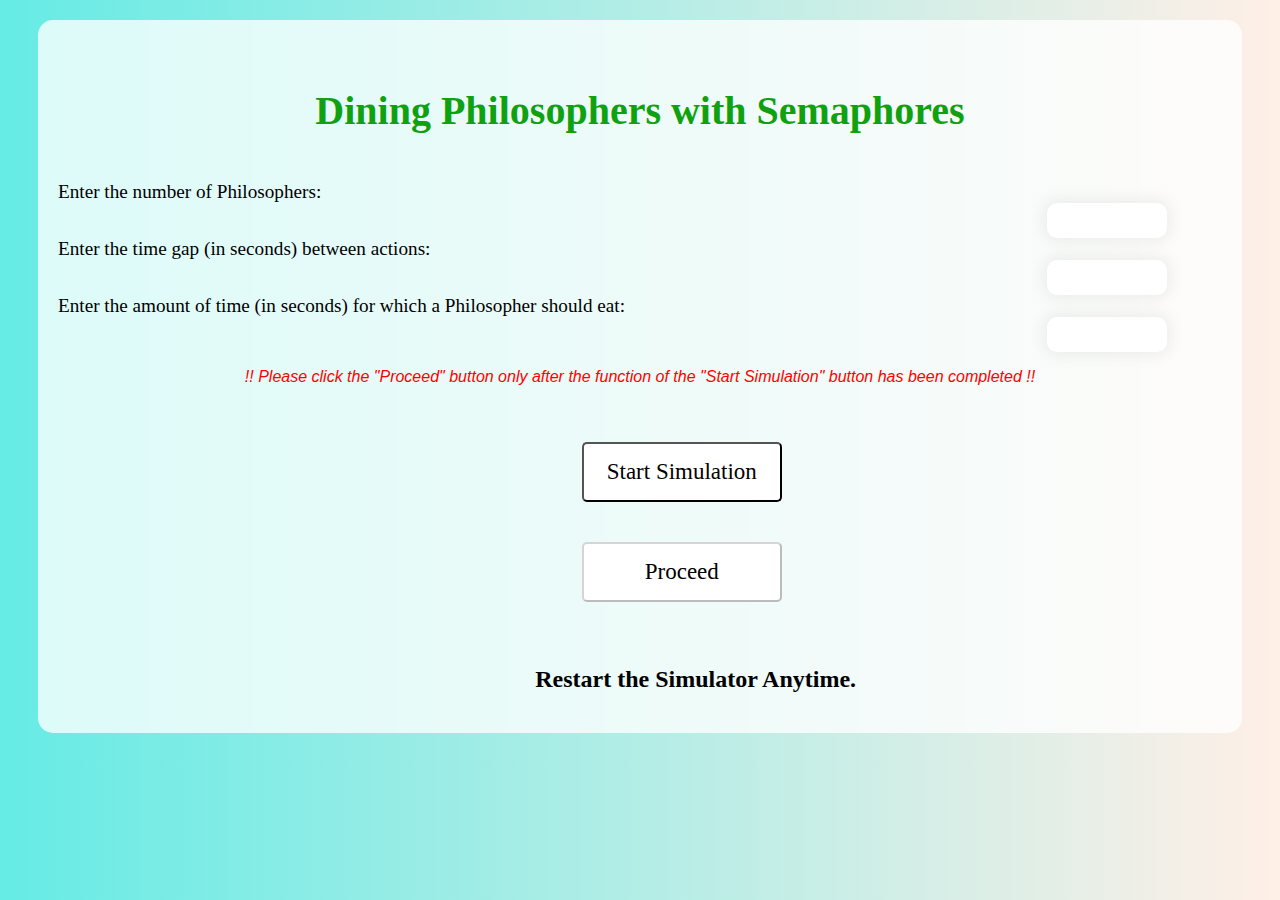
<file: DP/index.html>
<!DOCTYPE html>
<html>
<head>
    <title>Dining Philosophers with Semaphores</title>
    <link rel="stylesheet" href="styles.css">
</head>
<body class="mainbody">
    <div class="content">
        <h1 class="head1">Dining Philosophers with Semaphores</h1>
        <form id="simulationForm">
            <div class="div">
                <label class="label">Enter the number of Philosophers:</label>
                <input type="number" id="pnum" min="2" max="10" class="inputbox">
            </div>
            <div class="div">
                <label class="label">Enter the time gap (in seconds) between actions:</label>
                <input type="number" id="timeGap" class="inputbox">
            </div>
            <div class="div">
                <label class="label">Enter the amount of time (in seconds) for which a Philosopher should eat:</label>
                <input type="number" id="eatTime" class="inputbox">
            </div>
        </form>
        <p class="para">!! Please click the "Proceed" button only after the function of the "Start Simulation" button has been completed !!</p>

        <button onclick="startSimulation()" id="startButton" class="btn">Start Simulation</button>
        <button onclick="proceedSimulation()" id="proceedButton" class="btn" disabled>Proceed</button>
        <br>
        <br>
        <p id="output" class="outputs"></p>

        <h2 class="link"><a href="#" onclick="restartSimulation()">Restart the Simulator Anytime.</a></h2>
    </div>

    <script src="script.js"></script>
</body>
</html>
</file>
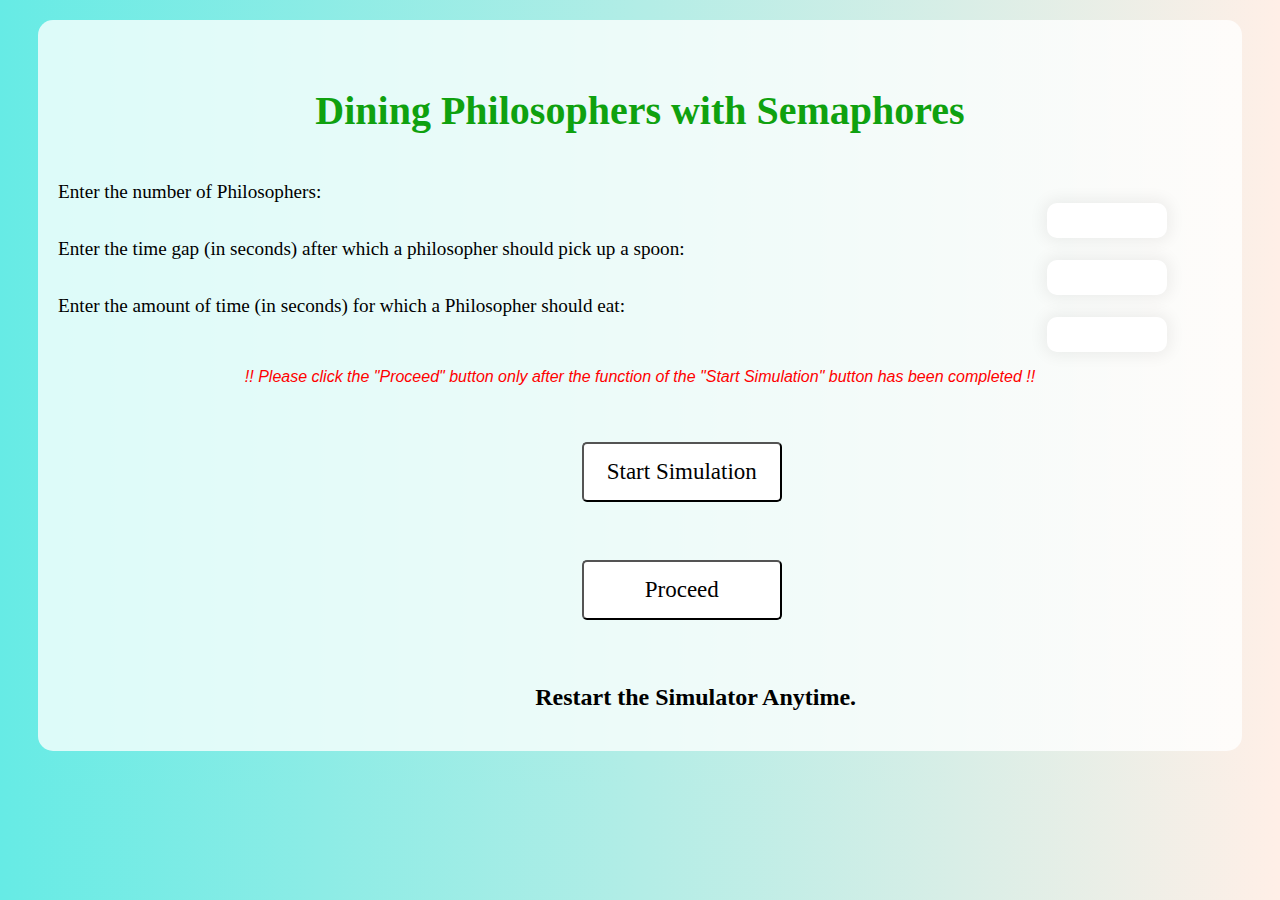
<file: DP2/index.html>
<!DOCTYPE html>
<html>
<link rel="stylesheet" href="styles.css">

<head>
    <title>Dining Philosophers with Semaphores</title>
    <script src="script.js"></script>
</head>

<body class="mainbody">
    <div class="content">
        <h1 class="head1"> Dining Philosophers with Semaphores </h1> 
        <form>
            <div class="div">
                <label class="label"> Enter the number of Philosophers: </label>
                <input type="number" id="pnum" min="2" max="10" class="inputbox">
            </div>
            <div class="div">
                <label class="label"> Enter the time gap (in seconds) after which a philosopher should pick up a spoon:
                </label>
                <input type="number" id="time1" class="inputbox">
            </div>
            <div class="div">
                <label class="label"> Enter the amount of time (in seconds) for which a Philosopher should eat: </label>
                <input type="number" id="time2" class="inputbox">
            </div>
        </form>
        <p class="para"> !! Please click the "Proceed" button only after the function of the "Start Simulation" button
            has been completed !!</p>

        <button onclick="startSimulation()" id="button1" class="btn">Start Simulation</button>
        <br>
        <p id="output1" class="outputs1"></p>

        <button onclick="proceedSimulation()" id="button2" class="btn"> Proceed </button>
        <br>
        <br>
        <p id="output2" class="outputs2"></p>

        <h2 class="link"><a href="index.html"> Restart the Simulator Anytime. </a></h2>
    </div>
</body>
</html>
</file>
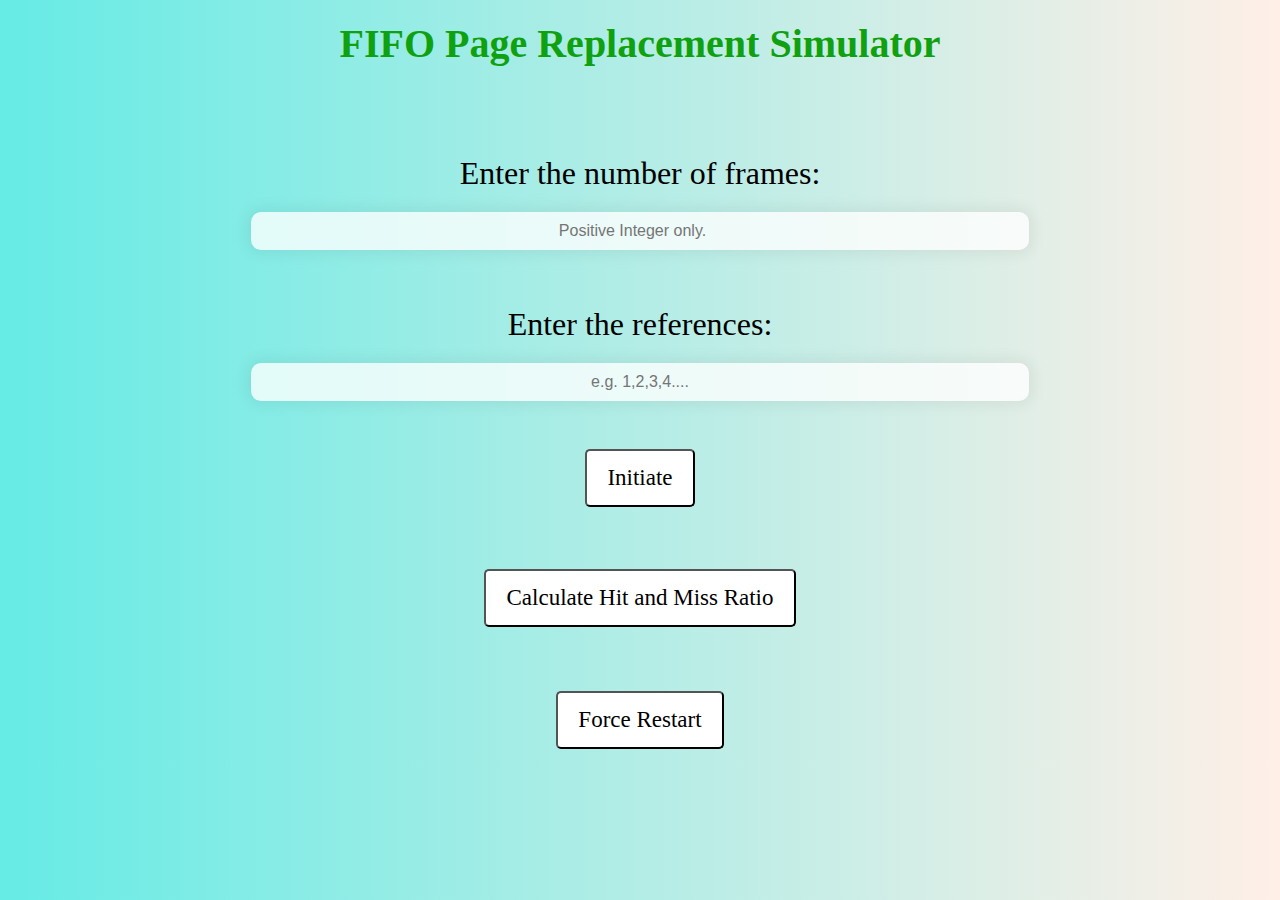
<file: FIFO/index.html>
<!DOCTYPE html>
<html lang="en">

<head>
  <meta charset="UTF-8">
  <meta http-equiv="X-UA-Compatible" content="IE=edge">
  <meta name="viewport" content="width=device-width, initial-scale=1.0">
  <title>FIFO Page Replacement Simulator</title>
</head>
<link rel="stylesheet" href="style.css">
<body class="body">

  <h1 class="head">FIFO Page Replacement Simulator</h1>
  <br>

  <form class="form">

    <label class="form_label"> Enter the number of frames: </label>
    <input type="number" id="num-frames" placeholder="Positive Integer only.">
    <br>
    <br>
    <br>
    <label class="form_label"> Enter the references: </label>
    <input type="text" id="page-references" placeholder="e.g. 1,2,3,4....">

  </form>
  <br>

  <div class="but">
    <button onclick="runSimulation()">Initiate</button>
    <p id="output0.0" class="output0"></p>
    <p id="output0" class="output0"></p>
    <div id="output1" class="output1"></div>
    <br>
  </div>

  <div class="but">
    <button onclick="calculateRatio()"> Calculate Hit and Miss Ratio </button>
    <p id="output2" class="output2"></p>
    <p id="output3" class="output3"></p>
  </div>
  <div class="but">
    <button onclick="Reset()"> Force Restart </button>
  </div>
  <script src="script.js"></script>
</body>
</html>
</file>
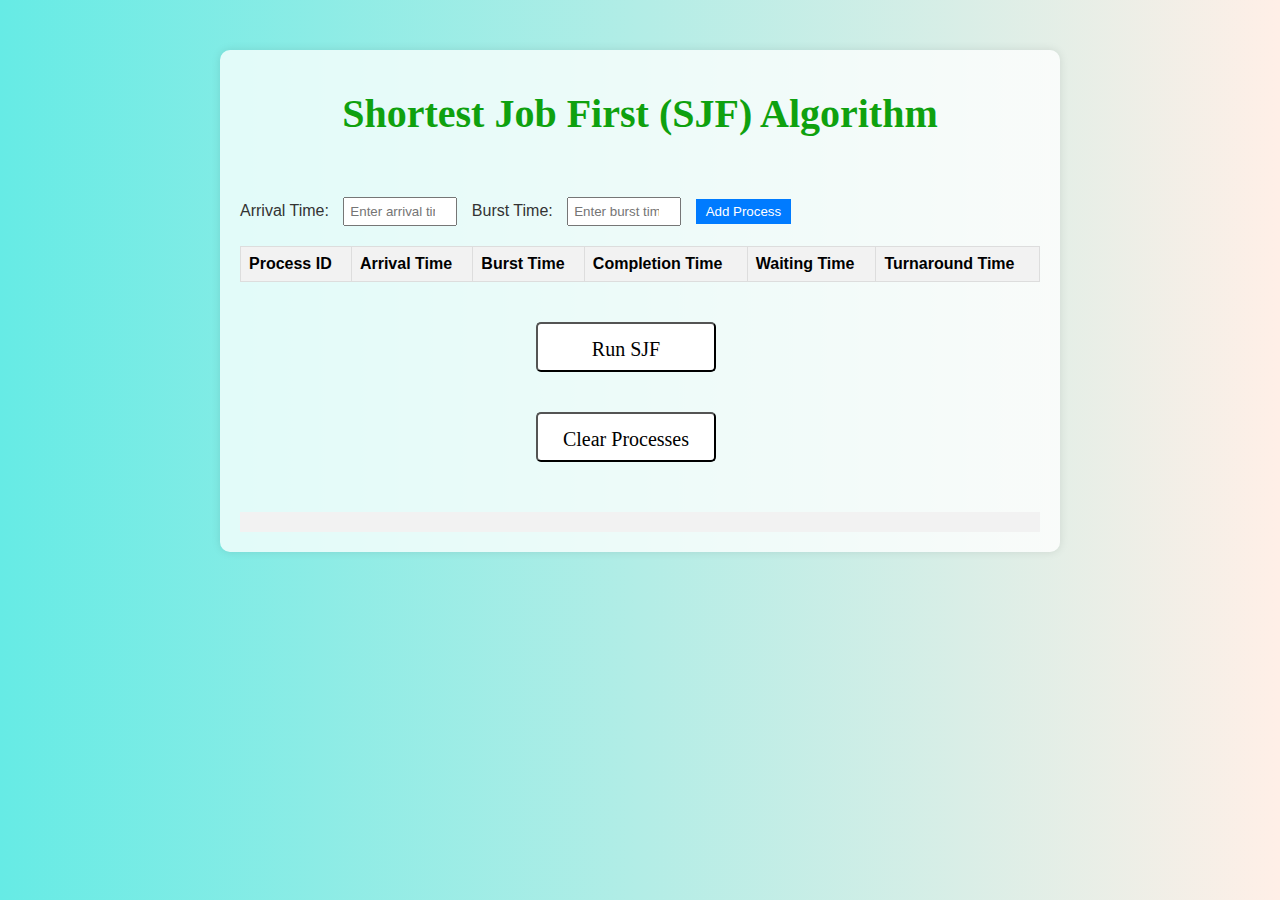
<file: SJF/index.html>
<!DOCTYPE html>
<html lang="en">
<head>
  <meta charset="UTF-8">
  <meta name="viewport" content="width=device-width, initial-scale=1.0">
  <title>Shortest Job First (SJF) Algorithm</title>
  <link rel="stylesheet" href="styles.css">
</head>
<body>
  <div class="container">
    <h1 class="h1">Shortest Job First (SJF) Algorithm</h1>
    <div class="input-container">
      <label for="arrival-time">Arrival Time:</label>
      <input type="number" id="arrival-time" placeholder="Enter arrival time">
      <label for="burst-time">Burst Time:</label>
      <input type="number" id="burst-time" placeholder="Enter burst time">
      <button onclick="addProcess()">Add Process</button>
    </div>

    <table id="process-table" style="border-collapse: collapse;">
      <thead>
        <tr>
          <th>Process ID</th>
          <th>Arrival Time</th>
          <th>Burst Time</th>
          <th>Completion Time</th>
          <th>Waiting Time</th>
          <th>Turnaround Time</th>
        </tr>
      </thead>
      <tbody id="process-table-body">
      </tbody>
    </table>
    
    <button onclick="runSJF()" id="bttn">Run SJF</button>
    <button onclick="clearProcesses()" id="btn">Clear Processes</button>
    <div id="gantt-chart"></div>
    <div id="completion-time"></div>
    <div id="average-times-container" class="average-times"></div>
  </div>
  <script src="https://d3js.org/d3.v7.min.js"></script>
  <script src="script.js"></script>
</body>
</html>
</file>
<file: DP/styles.css>
.mainbody {
    font-family: 'Times New Roman', Times, serif;
    background: rgb(2, 0, 36);
    background: linear-gradient(90deg, rgba(2, 0, 36, 1) 0%, rgba(102, 235, 229, 1) 0%, rgba(255, 239, 231, 1) 100%);
}

.content {
    background-color: #ffffffc4;
    border-radius: 15px;
    padding: 40px;
    margin: 20px 30px 30px 30px;
  }

.head1 {
    text-align: center;
    font-family: 'Times New Roman', Times, serif;
    font-size: 40px;
    padding: 20px;
    color: #0FA10F;
}

.head1:hover {
    color: #000000;
    transition: 0.3s;
    transform: scale(1.1);
}

.para {
    text-align: center;
    color: red;
    font-family: Arial, Helvetica, sans-serif;
    font-style: italic;
}

.div {
    font-family: 'Times New Roman', Times, serif;
    font-size: larger;
}

input[type=text] {
    padding: 10px;
    border: 0;
    box-shadow: 0 0 15px 4px rgba(0, 0, 0, 0.06);
    border-radius: 10px;
}

input[type=number] {
    padding: 10px;
    border: 0;
    box-shadow: 0 0 15px 4px rgba(0, 0, 0, 0.06);
    border-radius: 10px;
}

.inputbox {
    margin-left: 85%;
    border-radius: 5px;
    width: 100px;
    border-color: #000000;
}

input:focus {
    border: 4px solid #0FA10F;
}

button {
    width: 200px;
    height: 60px;
    padding: 14px 20px;
    margin-left: 45%;
    margin-top: 40px;
    font-size: 23px;
    color: black;
    cursor: pointer;
    border-radius: 5px;
    background-color: #FFFFFF;
    font-family: 'Times New Roman', Times, serif;
}

button:hover {
    background-color: #0FA10F;
    transition: 0.3s;
    outline-color: transparent;
    outline-style: solid;
    box-shadow: 0 0 0 1px #000000;
    transform: scale(1.1);
}

button:focus {
    border: 4px solid #0FA10F;
}

.link {
    margin-left: 41%;
    margin-top: 4%;
}

.link>a {
    color: #000000;
    text-decoration: none;
}

a:hover {
    color: green;
    background-color: #000000;
    transition: 0.3s;
    border-radius: 5px;
    padding: 5px;
}

.outputs1 {
    background-color: #0FA10F;
    border-color: #0FA10F;
    font-family: 'Times New Roman', Times, serif;
    width: 600px;
    color: #000000;
    font-size: 18px;
}

.outputs2 {
    background-color: #0FA10F;
    border-color: #0FA10F;
    font-family: 'Times New Roman', Times, serif;
    width: 1000px;
    color: #000000;
    font-size: 18px;
}


.content {
    bottom: 0;
    padding: 20px;
}

.label {
    color: #000000;
}

.outputs {
    font-family: 'Fjalla One', sans-serif;
    font-size: x-large;
}

::-webkit-scrollbar {
    width: 10px;
}

::-webkit-scrollbar-track {
    background-color: #000000;
}

::-webkit-scrollbar-thumb {
    background-color: #ffffff;
}

::-webkit-scrollbar-thumb:hover {
    background-color: #282634;
}
</file>
<file: DP2/styles.css>
.mainbody {
    font-family: 'Times New Roman', Times, serif;
    background: rgb(2, 0, 36);
    background: linear-gradient(90deg, rgba(2, 0, 36, 1) 0%, rgba(102, 235, 229, 1) 0%, rgba(255, 239, 231, 1) 100%);
}

.content {
    background-color: #ffffffc4;
    border-radius: 15px;
    padding: 40px;
    margin: 20px 30px 30px 30px;
  }

.head1 {
    text-align: center;
    font-family: 'Times New Roman', Times, serif;
    font-size: 40px;
    padding: 20px;
    color: #0FA10F;
}

.head1:hover {
    color: #000000;
    transition: 0.3s;
    transform: scale(1.1);
}

.para {
    text-align: center;
    color: red;
    font-family: Arial, Helvetica, sans-serif;
    font-style: italic;
}

.div {
    font-family: 'Times New Roman', Times, serif;
    font-size: larger;
}

input[type=text] {
    padding: 10px;
    border: 0;
    box-shadow: 0 0 15px 4px rgba(0, 0, 0, 0.06);
    border-radius: 10px;
}

input[type=number] {
    padding: 10px;
    border: 0;
    box-shadow: 0 0 15px 4px rgba(0, 0, 0, 0.06);
    border-radius: 10px;
}

.inputbox {
    margin-left: 85%;
    border-radius: 5px;
    width: 100px;
    border-color: #000000;
}

input:focus {
    border: 4px solid #0FA10F;
}

button {
    width: 200px;
    height: 60px;
    padding: 14px 20px;
    margin-left: 45%;
    margin-top: 40px;
    font-size: 23px;
    color: black;
    cursor: pointer;
    border-radius: 5px;
    background-color: #FFFFFF;
    font-family: 'Times New Roman', Times, serif;
}

button:hover {
    background-color: #0FA10F;
    transition: 0.3s;
    outline-color: transparent;
    outline-style: solid;
    box-shadow: 0 0 0 1px #000000;
    transform: scale(1.1);
}

button:focus {
    border: 4px solid #0FA10F;
}

.link {
    margin-left: 41%;
    margin-top: 4%;
}

.link>a {
    color: #000000;
    text-decoration: none;
}

a:hover {
    color: green;
    background-color: #000000;
    transition: 0.3s;
    border-radius: 5px;
    padding: 5px;
}

.outputs1 {
    background-color: #0FA10F;
    border-color: #0FA10F;
    font-family: 'Times New Roman', Times, serif;
    width: 600px;
    color: #000000;
    font-size: 18px;
}

.outputs2 {
    background-color: #0FA10F;
    border-color: #0FA10F;
    font-family: 'Times New Roman', Times, serif;
    width: 1000px;
    color: #000000;
    font-size: 18px;
}


.content {
    bottom: 0;
    padding: 20px;
}

.label {
    color: #000000;
}

.outputs {
    font-family: 'Fjalla One', sans-serif;
    font-size: x-large;
}

::-webkit-scrollbar {
    width: 10px;
}

::-webkit-scrollbar-track {
    background-color: #000000;
}

::-webkit-scrollbar-thumb {
    background-color: #ffffff;
}

::-webkit-scrollbar-thumb:hover {
    background-color: #282634;
}
</file>
<file: FIFO/style.css>
.body {
    font-family: 'Times New Roman', Times, serif;
    text-align: center;
    background: rgb(2, 0, 36);
    background: linear-gradient(90deg, rgba(2, 0, 36, 1) 0%, rgba(102, 235, 229, 1) 0%, rgba(255, 239, 231, 1) 100%);
}

.head {
    color: #0FA10F;
    font-size: 40px;
    font-weight: bold;
    text-align: center;
    margin-top: 20px;
    margin-bottom: 60px;
    font-family: 'Times New Roman', Times, serif;
}

.head:hover {
    color: #000000;
    transition: 0.3s;
    transform: scale(1.1);
}

.form {
    text-align: center;
    margin: 10px 0;
}

.form_label {
    display: block;
    font-size: 32px;
    margin: 10px;
}

.but {
    text-align: center;
}

button {
    padding: 14px 20px;
    margin: 10px;
    font-size: 23px;
    color: black;
    cursor: pointer;
    border-radius: 5px;
    background-color: #FFFFFF;
    font-family: 'Times New Roman', Times, serif;
}

button:hover {
    background-color: #0FA10F;
    transition: 0.3s;
    outline-color: transparent;
    outline-style: solid;
    box-shadow: 0 0 0 1px #000000;
    transform: scale(1.1);
}

input[type=text], input[type=number] {
    padding: 10px;
    margin: 10px;
    width: 60%;
    text-align: center;
    border-radius: 10px;
    border: 0;
    box-shadow: 0 0 15px 4px rgba(0, 0, 0, 0.06);
    font-size: 16px;
    background-color: #ffffffc4;
}

input:focus {
    border: 4px solid #0FA10F;
}

.output0, .output1 {
    font-size: 24px;
    font-weight: bold;
    font-family: 'Times New Roman', Times, serif;
    color: green;
}

.output2, .output3 {
    font-size: 44px;
    font-family: 'Times New Roman', Times, serif;
    color: red;
    text-decoration: wavy;
}

.ratio {
    text-align: center;
    font-size: 24px;
    color: #0FA10F;
}
table {
    margin: 20px auto;
    font-size: 24px;
    color: #0FA10F;
}
</file>
<file: SJF/styles.css>
body {
    font-family: Arial, sans-serif;
    margin: 0;
    padding: 0;
    background: rgb(2, 0, 36);
    background: linear-gradient(90deg, rgba(2, 0, 36, 1) 0%, rgba(102, 235, 229, 1) 0%, rgba(255, 239, 231, 1) 100%);
}
  
.container {
    max-width: 800px;
    margin: 50px auto;
    background-color: #ffffffc4;
    padding: 20px;
    border-radius: 10px;
    box-shadow: 0 0 10px rgba(0, 0, 0, 0.1);
    position: relative;
}
  
.h1 {
  color: #0FA10F;
  font-size: 40px;
  font-weight: bold;
  text-align: center;
  margin-top: 20px;
  margin-bottom: 60px;
  font-family: 'Times New Roman', Times, serif;
}

.h1:hover {
  color: #000000;
  transition: 0.3s;
  transform: scale(1.1);
}
  
.input-container {
    margin-bottom: 20px;
    align-content: center;
}
  
.input-container label {
    margin-right: 10px;
    color: #333;
}
  
.input-container input {
    width: 100px;
    padding: 5px;
    margin-right: 10px;
}
  
.input-container button {
    padding: 5px 10px;
    background-color: #007bff;
    color: #fff;
    border: none;
    cursor: pointer;
}
  
.input-container button:hover {
    background-color: #0056b3;
}
  
table {
    width: 100%;
    border: 1px solid #ddd;
}
  
th, td {
    text-align: left;
    padding: 8px;
    border: 1px solid #ddd;
}
  
th {
    background-color: #f2f2f2;
}
  
#bttn {
    width: 180px;
    height: 50px;
    padding: 14px 20px;
    margin-left: 37%;
    margin-top: 40px;
    font-size: 20px;
    color: black;
    cursor: pointer;
    border-radius: 5px;
    background-color: #FFFFFF;
    font-family: 'Times New Roman', Times, serif;
}

#bttn:hover {
    background-color: #0FA10F;
    transition: 0.3s;
    outline-color: transparent;
    outline-style: solid;
    box-shadow: 0 0 0 1px #000000;
    transform: scale(1.1);
}

#bttn:focus {
    border: 4px solid #0FA10F;
}

#btn {
  width: 180px;
  height: 50px;
  padding: 14px 20px;
  margin-left: 37%;
  margin-top: 40px;
  font-size: 20px;
  color: black;
  cursor: pointer;
  border-radius: 5px;
  background-color: #FFFFFF;
  font-family: 'Times New Roman', Times, serif;
}

#btn:hover {
  background-color: #0FA10F;
  transition: 0.3s;
  outline-color: transparent;
  outline-style: solid;
  box-shadow: 0 0 0 1px #000000;
  transform: scale(1.1);
}

#btn:focus {
  border: 4px solid #0FA10F;
}

.average-times {
  position: static;
  bottom: 5px;
  top: 0px;
  left: 0;
  right: 0;
  padding: 10px;
  background-color: #f2f2f2;
}

  
#gantt-chart {
    position: relative;
    left: 0;
    right: 0;
    display: flex;
    justify-content: space-between;
    align-items: center;
    height: 50px;
}
  
.gantt-bar {
    height: 100%;
    text-align: center;
    line-height: 50px;
    flex-grow: 1;
    background-color: lightblue;
}
  
.completion-label {
    position: absolute;
    bottom: -10px;
    font-size: 12px;
    text-align: center;
    width: 50px;
    left: auto;
}
  
.time-scale-container {
    position: absolute;
    bottom: 0;
    left: 0;
    width: calc(100% - 20px);
    margin-left: 100px;
    display: flex;
    justify-content: space-between;
}
  
.time-scale-tick {
    position: relative;
    font-size: 12px;
    text-align: center;
}
  
#completion-time {
    position: absolute;
    bottom: 20px;
    left: 0;
    right: 0;
}
</file>
